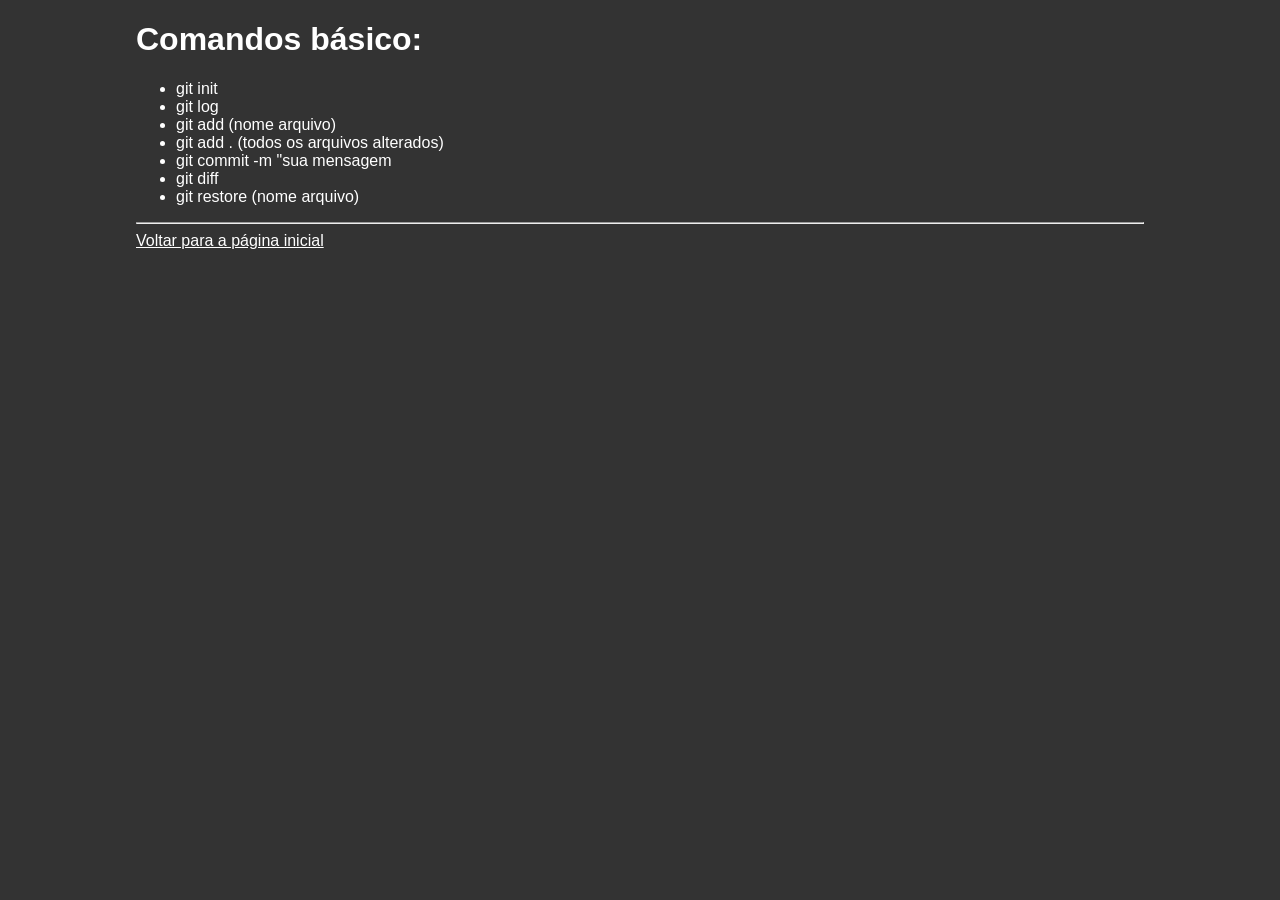
<file: comandos.html>
<!DOCTYPE html>
<html lang="en">
<head>
    <meta charset="UTF-8">
    <meta name="viewport" content="width=device-width, initial-scale=1.0">
    <title>Document</title>
    <link rel="stylesheet" href="style.css">
</head>
<body>
    <h1>Comandos básico:</h1>
    <ul>
        <li>git init</li>
        <li>git log</li>
        <li>git add (nome arquivo) </li>
        <li>git add . (todos os arquivos alterados)</li>
        <li>git commit -m "sua mensagem</li>
        <li>git diff</li>
        <li>git restore (nome arquivo)</li>
    </ul>

    <hr>
    <a href="index.html">Voltar para a página inicial</a>
</body>
</html>
</file>
<file: style.css>
* {
  color: white;
  background: #333;
  font-family: "Segoe UI", Tahoma, Geneva, Verdana, sans-serif;
}

body {
  padding-left: 10%;
  padding-right: 10%;
}
</file>
